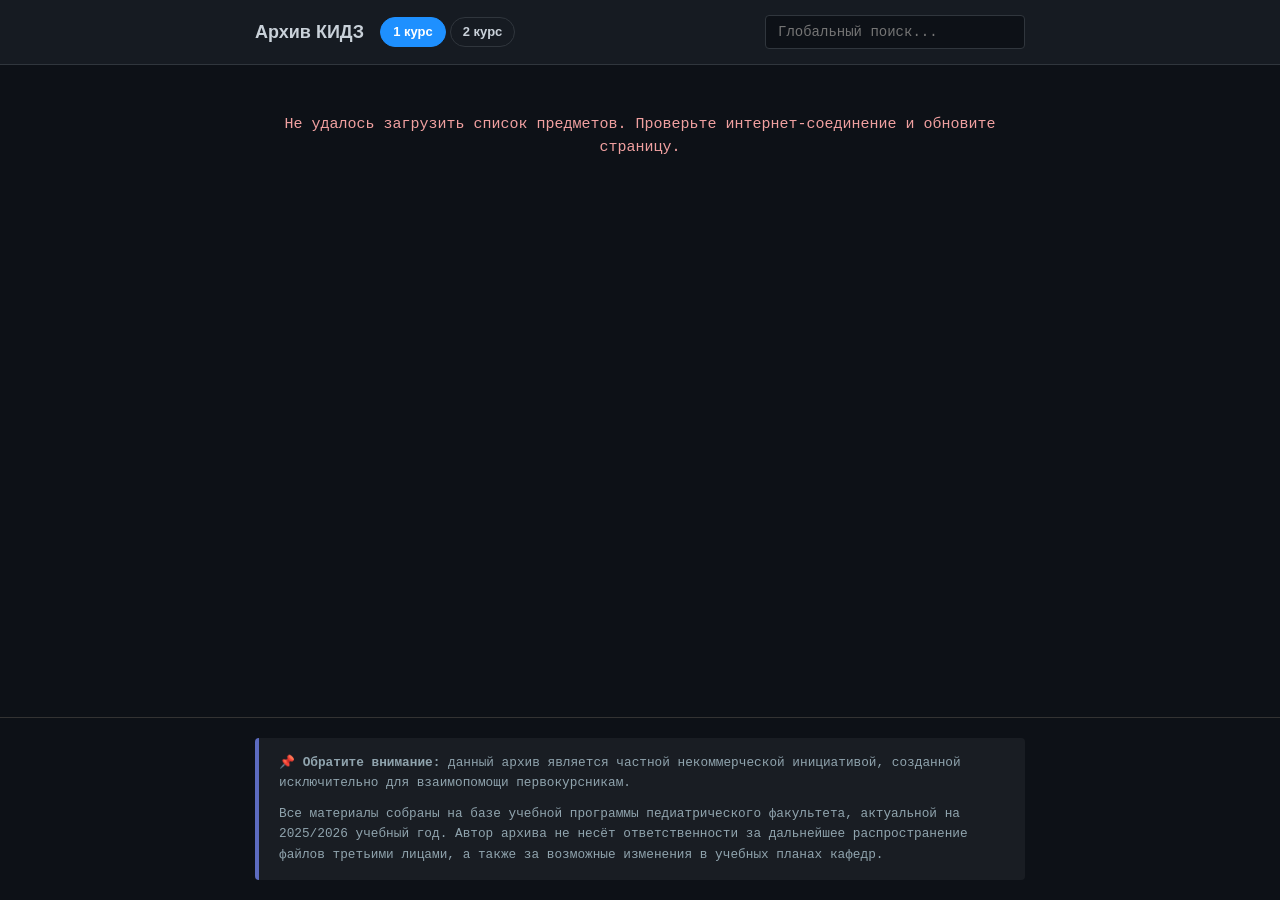
<file: index.html>
<!DOCTYPE html>
<html lang="ru">
<head>
    <meta charset="UTF-8">
    <meta name="viewport" content="width=device-width, initial-scale=1.0">
    <title>Архив КИДЗ | 1 курс</title>
    <meta name="description" content="Архив учебных материалов для студентов педиатрического факультета СГМУ.">
    <link rel="icon" href="data:,">
    <link rel="stylesheet" href="style.css">
</head>
<body>

    <header class="header">
        <div class="container header-content">
            <div class="logo-area">
                <a href="index.html" class="logo">Архив КИДЗ</a>
                <nav class="year-switcher" aria-label="Выбор курса"></nav>
            </div>
            <div class="search-box">
                <input type="text" id="global-search" placeholder="Глобальный поиск..." autocomplete="off" aria-label="Глобальный поиск">
                <div id="search-dropdown" class="search-dropdown" role="listbox" aria-expanded="false"></div>
            </div>
        </div>
    </header>

    <main class="container">
        <ul id="subjects-list" class="subjects-list" aria-live="polite">
            <li>Загрузка материалов...</li>
        </ul>
    </main>

    <footer>
        <div class="container">
            <div class="disclaimer-box">
                <p><strong>📌 Обратите внимание:</strong> данный архив является частной некоммерческой инициативой, созданной исключительно для взаимопомощи первокурсникам.</p>
                <p>Все материалы собраны на базе учебной программы педиатрического факультета, актуальной на 2025/2026 учебный год. Автор архива не несёт ответственности за дальнейшее распространение файлов третьими лицами, а также за возможные изменения в учебных планах кафедр.</p>
            </div>
        </div>
    </footer>

    <script src="shared.js"></script>
    <script src="home.js"></script>
</body>
</html>
</file>
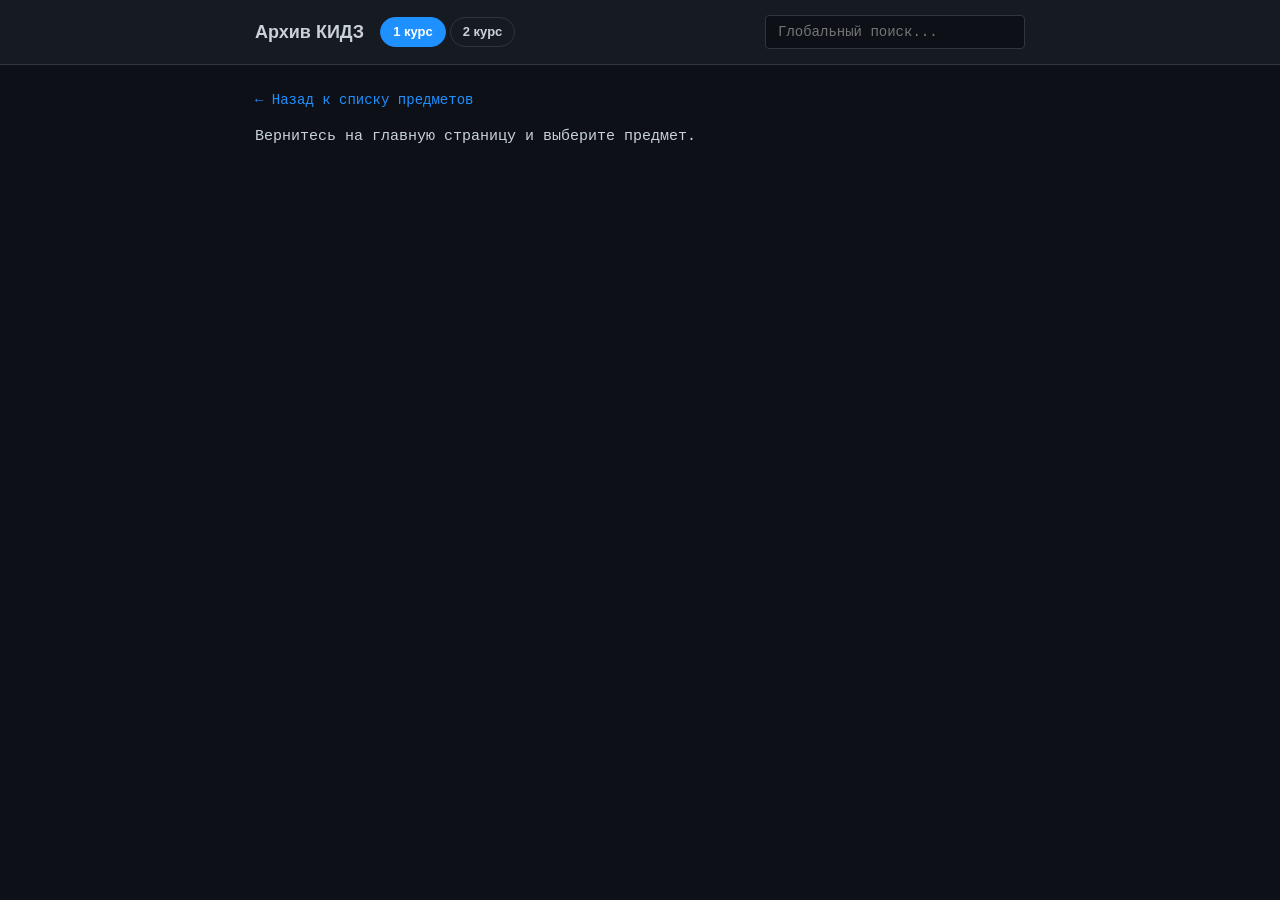
<file: subject.html>
<!DOCTYPE html>
<html lang="ru">
<head>
    <meta charset="UTF-8">
    <meta name="viewport" content="width=device-width, initial-scale=1.0">
    <title>Предмет | Архив КИДЗ</title>
    <link rel="icon" href="data:,">
    <link rel="stylesheet" href="style.css">
</head>
<body>

    <header class="header">
        <div class="container header-content">
            <div class="logo-area">
                <a href="index.html" class="logo">Архив КИДЗ</a>
                <nav class="year-switcher" aria-label="Выбор курса"></nav>
            </div>
            <div class="search-box">
                <input type="text" id="global-search" placeholder="Глобальный поиск..." autocomplete="off" aria-label="Глобальный поиск">
                <div id="search-dropdown" class="search-dropdown" role="listbox" aria-expanded="false"></div>
            </div>
        </div>
    </header>

    <main class="container">
        <a href="index.html" class="back-link" id="back-link">&larr; Назад к списку предметов</a>
        <div id="topics-container" aria-live="polite">
            <p>Загрузка материалов...</p>
        </div>
    </main>

    <script src="shared.js"></script>
    <script src="subject.js"></script>
</body>
</html>
</file>
<file: style.css>
/* ==========================================
   1. Сброс стилей и CSS-переменные
   ========================================== */
* {
    box-sizing: border-box;
    margin: 0;
    padding: 0;
}

:root {
    --bg-color: #0d1117;
    --panel-bg: #161b22;
    --border-color: #30363d;
    --text-main: #c9d1d9;
    --accent-blue: #1e90ff;
}

/* ==========================================
   2. Базовые стили и шрифты
   ========================================== */
body {
    background-color: var(--bg-color);
    color: var(--text-main);
    line-height: 1.5;
    font-family: 'Consolas', 'Courier New', Courier, monospace;
    font-size: 15px;
    display: flex;
    flex-direction: column;
    min-height: 100vh;
}

.container {
    max-width: 800px;
    margin: 0 auto;
    padding: 0 15px;
    width: 100%;
}

main.container {
    flex: 1 0 auto;
}

h1, h2, h3 {
    font-family: 'Trebuchet MS', 'Lucida Sans Unicode', sans-serif;
    color: #ffffff;
    letter-spacing: 0.5px;
    font-weight: 600;
}

h4, .subtopic h4 {
    font-family: 'Trebuchet MS', 'Lucida Sans Unicode', sans-serif;
    color: #ffffff;
    font-size: 1.05rem;
    font-weight: 600;
    margin-top: 12px;
    margin-bottom: 6px;
}

.topic-desc, .subtopic p {
    font-size: 15px;
    line-height: 1.4;
    margin-bottom: 12px;
    color: #b1b8c0;
    white-space: pre-wrap;
}

/* ==========================================
   3. Шапка и поиск
   ========================================== */
.header {
    background-color: var(--panel-bg);
    border-bottom: 1px solid var(--border-color);
    padding: 15px 0;
    margin-bottom: 25px;
}

.header-content {
    display: flex;
    justify-content: space-between;
    align-items: center;
    gap: 15px;
}

.logo {
    color: var(--text-main);
    text-decoration: none;
    font-size: 18px;
    font-weight: bold;
    font-family: 'Trebuchet MS', sans-serif;
    transition: color 0.2s ease;
    white-space: nowrap;
}

.logo:hover {
    color: var(--accent-blue);
}

/* Блок лого + переключатель курсов */
.logo-area {
    display: flex;
    align-items: center;
    gap: 16px;
    flex-shrink: 0;
}

/* Переключатель курсов */
.year-switcher {
    display: flex;
    gap: 4px;
}

.year-btn {
    padding: 4px 12px;
    font-size: 13px;
    font-family: 'Trebuchet MS', sans-serif;
    font-weight: 600;
    border-radius: 20px;
    border: 1px solid var(--border-color);
    background-color: transparent;
    color: var(--text-main);
    text-decoration: none;
    cursor: pointer;
    transition: background-color 0.2s ease, border-color 0.2s ease, color 0.2s ease;
    white-space: nowrap;
}

.year-btn:hover {
    background-color: rgba(30, 144, 255, 0.15);
    border-color: var(--accent-blue);
    color: var(--accent-blue);
}

.year-btn--active {
    background-color: var(--accent-blue);
    border-color: var(--accent-blue);
    color: #fff;
    cursor: default;
}

@media (max-width: 540px) {
    .logo-area {
        gap: 10px;
    }
    .year-btn {
        padding: 3px 9px;
        font-size: 12px;
    }
}

.search-box {
    position: relative;
    width: 260px;
    max-width: 50vw;
}

.search-box input {
    width: 100%;
    padding: 8px 12px;
    background-color: var(--bg-color);
    border: 1px solid var(--border-color);
    color: var(--text-main);
    font-family: inherit;
    font-size: 14px;
    outline: none;
    border-radius: 4px;
    transition: border-color 0.2s ease;
}

.search-box input:focus {
    border-color: var(--accent-blue);
}

.search-dropdown {
    position: absolute;
    top: calc(100% + 5px);
    left: 0;
    right: 0;
    background-color: var(--panel-bg);
    border: 1px solid var(--border-color);
    box-shadow: 0 8px 24px rgba(0, 0, 0, 0.6);
    z-index: 1000;
    display: none;
    max-height: 320px;
    overflow-y: auto;
    border-radius: 4px;
}

.search-item {
    display: block;
    padding: 10px 12px;
    color: var(--text-main);
    text-decoration: none;
    font-size: 14px;
    border-bottom: 1px solid var(--border-color);
    transition: background-color 0.2s ease, color 0.2s ease;
}

.search-item:last-child {
    border-bottom: none;
}

.search-item:hover,
.search-item.active {
    background-color: rgba(30, 144, 255, 0.2);
    color: var(--accent-blue);
}

.search-item .match {
    color: var(--accent-blue);
    font-weight: 700;
}

.search-item.empty {
    color: #8b949e;
    cursor: default;
}

/* ==========================================
   4. Карточки предметов (сетка)
   ========================================== */
.subjects-list {
    list-style: none;
    padding: 0;
    margin: 24px 0 40px 0;
    display: grid;
    grid-template-columns: repeat(3, 1fr);
    gap: 16px;
}

.subjects-list li {
    margin: 0;
    display: flex;
}

.subjects-list a {
    display: flex;
    flex-direction: column;
    align-items: center;
    justify-content: center;
    gap: 6px;
    width: 100%;
    min-height: 96px;
    padding: 14px 16px;
    text-align: center;
    background-color: #1a202c;
    color: #e2e8f0;
    text-decoration: none;
    font-size: 1.05rem;
    font-weight: 600;
    border-radius: 12px;
    border: 1px solid #2d3748;
    overflow-wrap: break-word;
    word-break: normal;
    box-shadow: 0 4px 6px rgba(0, 0, 0, 0.1);
    transition: background-color 0.2s ease-in-out, border-color 0.2s ease-in-out, color 0.2s ease-in-out, transform 0.2s ease-in-out, box-shadow 0.2s ease-in-out;
}

.subjects-list a:hover {
    background-color: #2d3748;
    border-color: #4a5568;
    color: #60a5fa;
    transform: translateY(-4px);
    box-shadow: 0 8px 16px rgba(0, 0, 0, 0.3);
}

.subjects-list .load-error {
    grid-column: 1 / -1;
    color: #f0a0a0;
    text-align: center;
}

@media (max-width: 700px) {
    .subjects-list {
        grid-template-columns: repeat(2, 1fr);
    }
}

@media (max-width: 480px) {
    .subjects-list {
        grid-template-columns: 1fr;
    }
}

.back-link {
    display: inline-block;
    color: var(--accent-blue);
    text-decoration: none;
    font-size: 14px;
    margin-bottom: 15px;
}

.back-link:hover {
    text-decoration: underline;
}

/* ==========================================
   5. Карточки тем и материалы
   ========================================== */
.topic-box {
    background-color: var(--panel-bg);
    border: 1px solid var(--border-color);
    padding: 15px;
    margin-bottom: 20px;
    border-radius: 6px;
}

.topic-box h3 {
    font-size: 1.5rem;
    cursor: pointer;
    display: flex;
    align-items: center;
    justify-content: space-between;
    gap: 12px;
    padding-bottom: 8px;
    border-bottom: 1px solid var(--border-color);
    user-select: none;
}

.topic-box h3:focus-visible {
    outline: 2px solid var(--accent-blue);
    outline-offset: 3px;
    border-radius: 3px;
}

.topic-box h3::after {
    content: '▼';
    font-size: 0.6em;
    color: #888;
    transition: transform 0.3s ease;
    flex-shrink: 0;
}

/* Свёрнуто: прячем контент целиком, а не режем по высоте —
   длинный заголовок в две строки больше не обрезается */
.topic-box.collapsed .topic-content {
    display: none;
}

.topic-box.collapsed h3 {
    border-bottom: none;
    padding-bottom: 0;
}

.topic-box.collapsed h3::after {
    transform: rotate(-90deg);
}

.topic-content {
    margin-top: 12px;
}

.subtopics-container {
    display: flex;
    flex-direction: column;
    gap: 15px;
    margin-top: 15px;
    padding-top: 10px;
}

.subtopic {
    display: flex;
    flex-direction: column;
    gap: 8px;
}

.materials-links {
    display: flex;
    flex-wrap: wrap;
    gap: 8px;
}

.materials-links a {
    background-color: var(--bg-color);
    border: 1px solid var(--border-color);
    padding: 7px 14px;
    color: var(--accent-blue);
    text-decoration: none;
    font-size: 14px;
    border-radius: 4px;
    transition: background-color 0.2s ease, border-color 0.2s ease;
    display: inline-flex;
    align-items: center;
    gap: 6px;
}

.materials-links a:hover {
    border-color: var(--accent-blue);
    background-color: rgba(30, 144, 255, 0.1);
}

.materials-links .item-icon {
    flex-shrink: 0;
}

/* ==========================================
   6. Подвал и дисклеймер
   ========================================== */
footer {
    flex-shrink: 0;
    margin-top: 50px;
    padding: 20px 0;
    border-top: 1px solid #333;
}

.disclaimer-box {
    background-color: rgba(255, 255, 255, 0.05);
    border-left: 4px solid #5c6bc0;
    padding: 15px 20px;
    border-radius: 4px;
    font-size: 0.85em;
    color: #90a4ae;
    line-height: 1.6;
}

.disclaimer-box p + p {
    margin-top: 10px;
}
</file>
